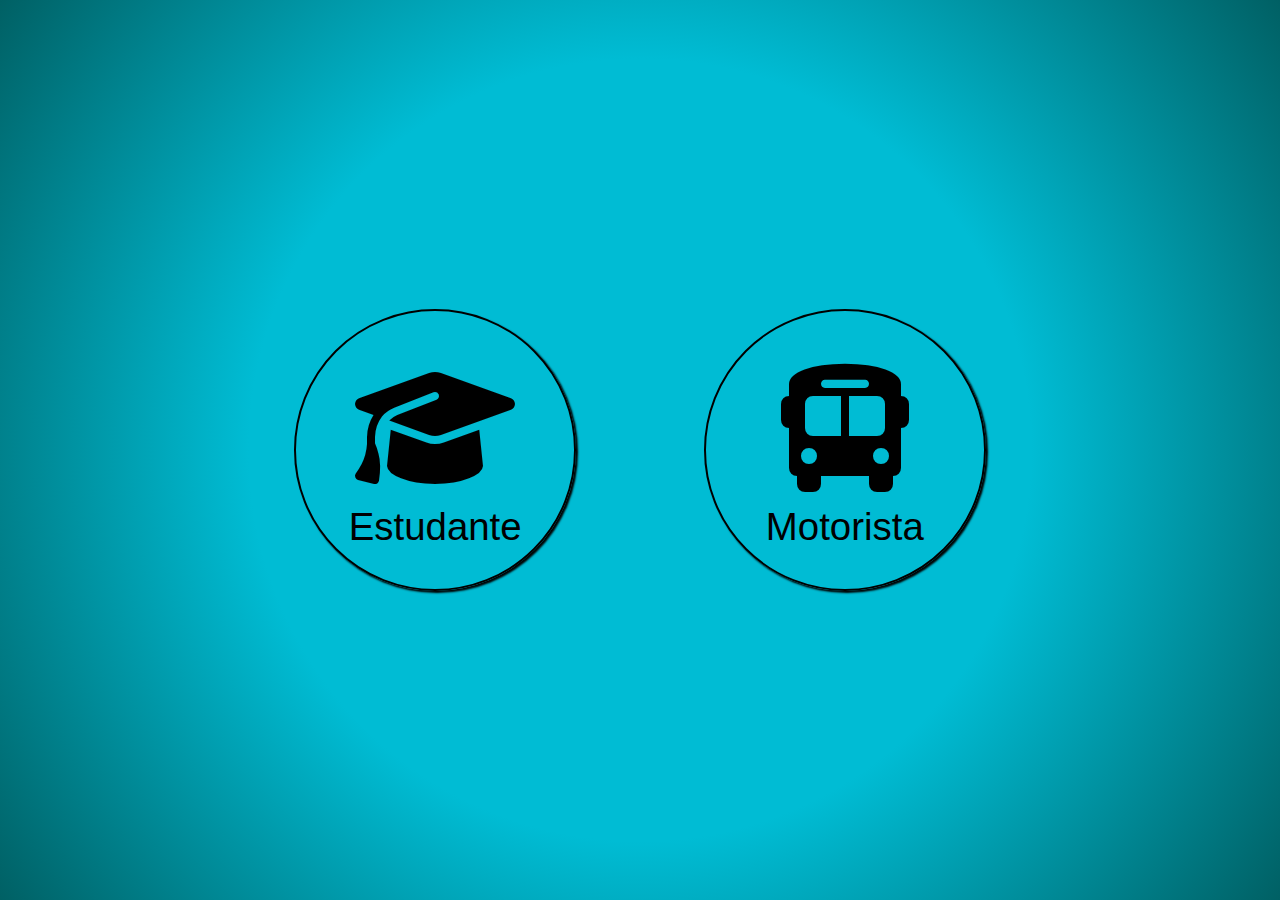
<file: index.html>
<html>
    <head>
        <title>Assistente de Horarios de Onibus</title>

        <link rel="stylesheet" href="css/1-style.css" type="text/css">

        <link rel="shortcut icon" href="icons/" type="image/x-icon">

        <link rel="stylesheet" href="https://cdnjs.cloudflare.com/ajax/libs/font-awesome/6.7.2/css/all.min.css" integrity="sha512-Evv84Mr4kqVGRNSgIGL/F/aIDqQb7xQ2vcrdIwxfjThSH8CSR7PBEakCr51Ck+w+/U6swU2Im1vVX0SVk9ABhg==" crossorigin="anonymous" referrerpolicy="no-referrer" /><!--Arquivo fonte da biblioteca de Icones-->

    </head>
    <body>
        <div class="container">

            <a href="html/2-pagstudent.html" target="_blank" rel="next">
                <button class="Btestudante">
                    <i class="fa-solid fa-graduation-cap"></i>
                    <p>Estudante</p>
                </button>
            </a>

            <a href="html/3-pagdriver.html" target="_blank" rel="next">
                <button class="Btmotorista">
                    <i class="fa-solid fa-bus"></i>
                    <p>Motorista</p>
                </button>
            </a>
        </div>
    </body>
</html>
</file>
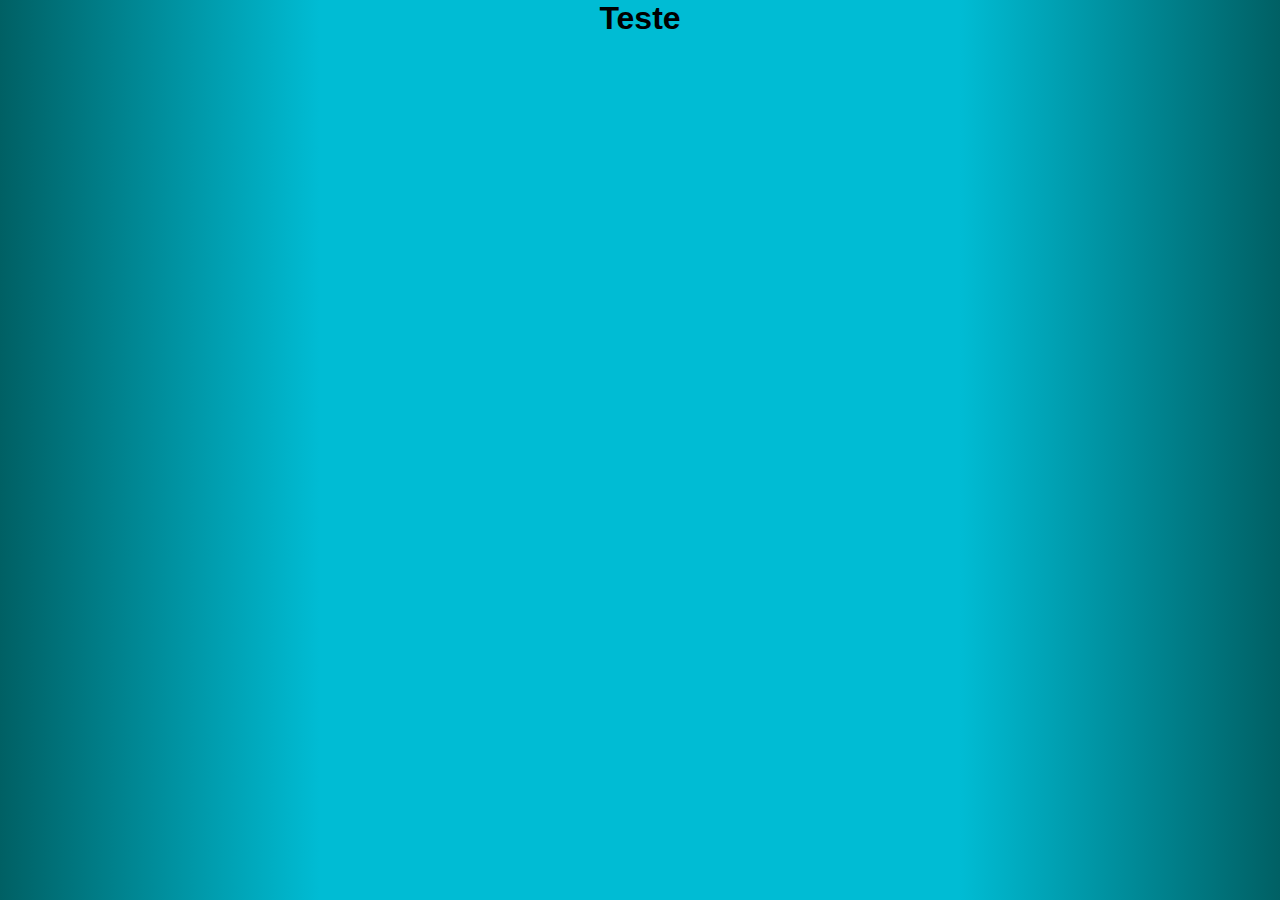
<file: pagdriver.html>
<!DOCTYPE html>
<html lang="pt-br">
<head>
    <meta charset="UTF-8">
    <meta name="viewport" content="width=device-width, initial-scale=1.0">
    <title>Página Motorista</title>
    <link rel="stylesheet" href="style.css" type="text/css">
    <link rel="shortcut icon" href="icons/" type="image/x-icon">
</head>
<body class="bodydriver">
    <h1>Teste</h1>
</body>
</html>
</file>
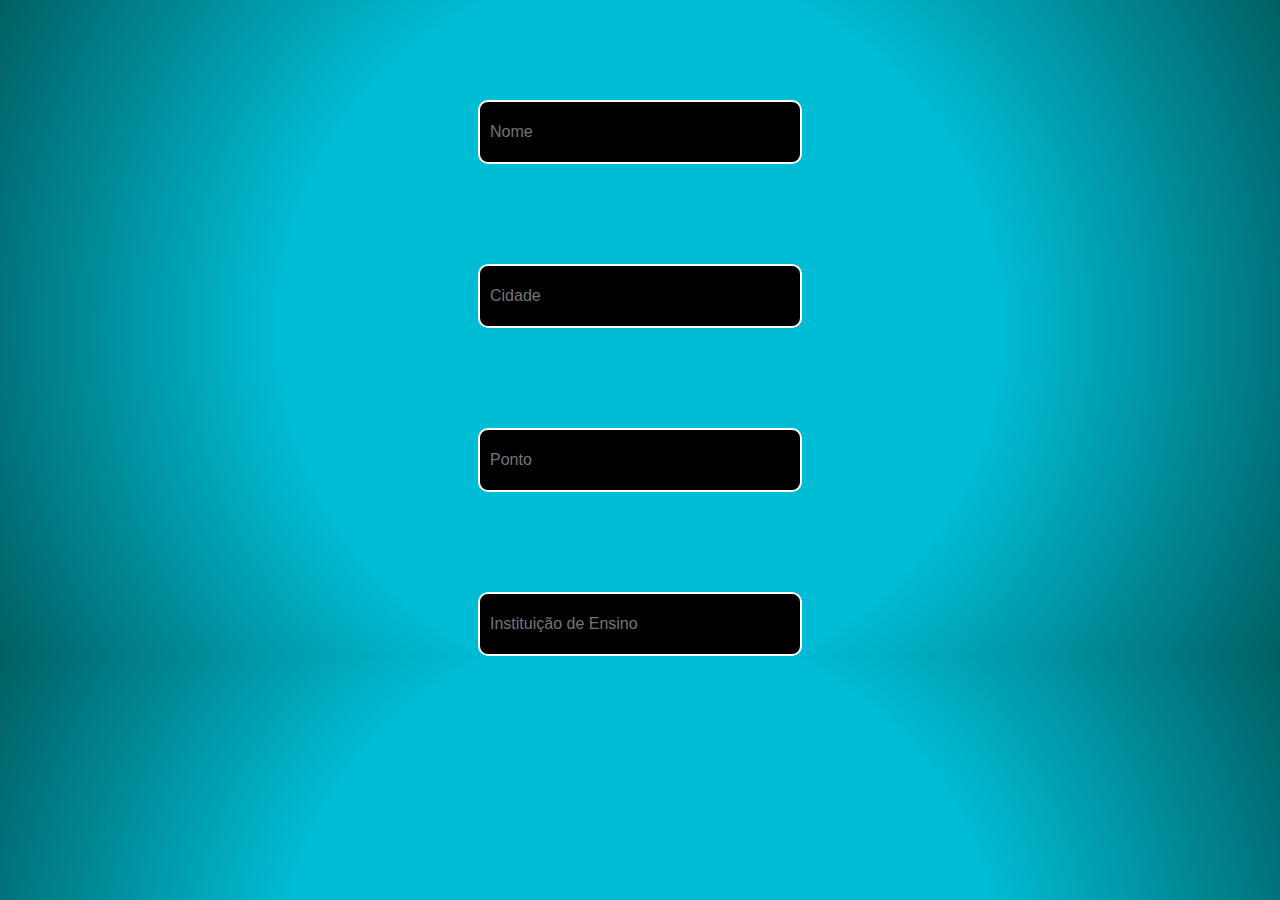
<file: pagstudent.html>
<!DOCTYPE html>
<html lang="pt-br">
<head>
    <meta charset="UTF-8">
    <meta name="viewport" content="width=device-width, initial-scale=1.0">
    <title>Página estudante</title>
    <link rel="stylesheet" href="style.css" type="text/css">
    <link rel="shortcut icon" href="icons/" type="image/x-icon">
</head>

<body class="bodystudent">

    
    <input type="text" placeholder="Nome">
    <input type="text" placeholder="Cidade">
    <input type="text" placeholder="Ponto">
    <input type="text" placeholder="Instituição de Ensino">
</body>
</html>
</file>
<file: css/1-style.css>
/*Adiconar um botão de voltar para pag 1*/
@charset "UTF-8";

 *{
    margin: 0;
    padding: 0;
 }

body {
    display: flex;
    background-image: radial-gradient(circle,#00bcd4 50%, #006064 100%); 
}

div.container{
    gap: 10vw;
    display: inline-flex;
    margin: 0 auto;
    align-items: center;
}

.Btestudante , .Btmotorista {
    display: flex;
    height: 22vw;
    width: 22vw;

    border-radius: 50%;
    box-shadow: 2px 2px 2px black;
    border: 2px solid black;

    background-color: transparent;
    color: black;
    cursor: pointer;
    font-size: 35px;
    font-family: 'Franklin Gothic Medium', 'Arial Narrow', Arial, sans-serif;

    flex-direction: column; /* Organiza o conteúdo interno verticalmente */
    justify-content: center; /* Alinha o conteúdo ao final (bottom) */
    align-items: center;
}


button:hover {/*hover : ao passar em cima o cursor ja funciona*/
    transform: scale(1.1); /*Ao passar o mouse em cima aumenta o tamanho do botao*/
}

i {
    
    font-size: 10vw;
    color: black;
    margin-top: 1vw;
    padding-bottom: 1vw;
}

.Btestudante , .Btmotorista > p {
    font-size: 3vw;
}

a {
    text-decoration: none;
}
</file>
<file: style.css>
/*Adiconar um botão de voltar para pag 1*/
@charset "UTF-8";

 *{
    margin: 0;
    padding: 0;
 }

  body {
     display: flex;
     justify-content: space-evenly;
     align-items: center;
      background-image: radial-gradient(circle,#00bcd4 50%, #006064 100%);
      font-family: Arial, Helvetica, sans-serif
      
}

.container {
    gap: 200px; /*espaco entre as caixas */
    display: flex;
    
}

.Btestudante , .Btmotorista {
    display: flex;
    position: relative; /*Os elemtos trabalham somente no espaco da div*/
    height: 370px;
    width: 370px;

    border-radius: 50%;
    box-shadow: 2px 2px 2px black;
    border: 2px solid black;

    background-color: transparent;
    color: black;
    cursor: pointer;
    font-size: 35px;
    font-family: 'Franklin Gothic Medium', 'Arial Narrow', Arial, sans-serif;

    flex-direction: column; /* Organiza o conteúdo interno verticalmente */
    justify-content: center; /* Alinha o conteúdo ao final (bottom) */
    align-items: center;
}

button:hover {/*hover : ao passar em cima o cursor ja funciona*/
    transform: scale(1.1); /*Ao passar o mouse em cima aumenta o tamanho do botao*/
}

i {
    font-size: 180px;
    color: black;
    margin-bottom: 30px;
}

a {
    text-decoration: none;
}

 
 .bodystudent {
    flex-direction: column;
    height: 100%; 
}

.bodydriver {
    flex-direction: column;
    height: 100%;
}


input {
    width: 300px;
    height: 40px;
    padding: 10px;
    margin-top: 100px;
    border: 2px solid rgb(255, 255, 255);
    border-radius: 10px; /*Arredonda a borda*/
    background-color: rgb(0, 0, 0);
    color: white;
    font-size: 16px;
    outline: none; /*Remove a borda padrao do navegador*/
    transition: all 0.3s ease; /*All = Aplica a tudo (borda, box , background), 0.3 duracao da transition, ease = comeca devagar, acelera no meio, e desacelera no final*/   
}

input[type="text"]:focus {/*focus = só quando clicar nele que vai funcionar*/
    border-color: #8a2be2;
    background-color: #ffffff;
}
</file>
